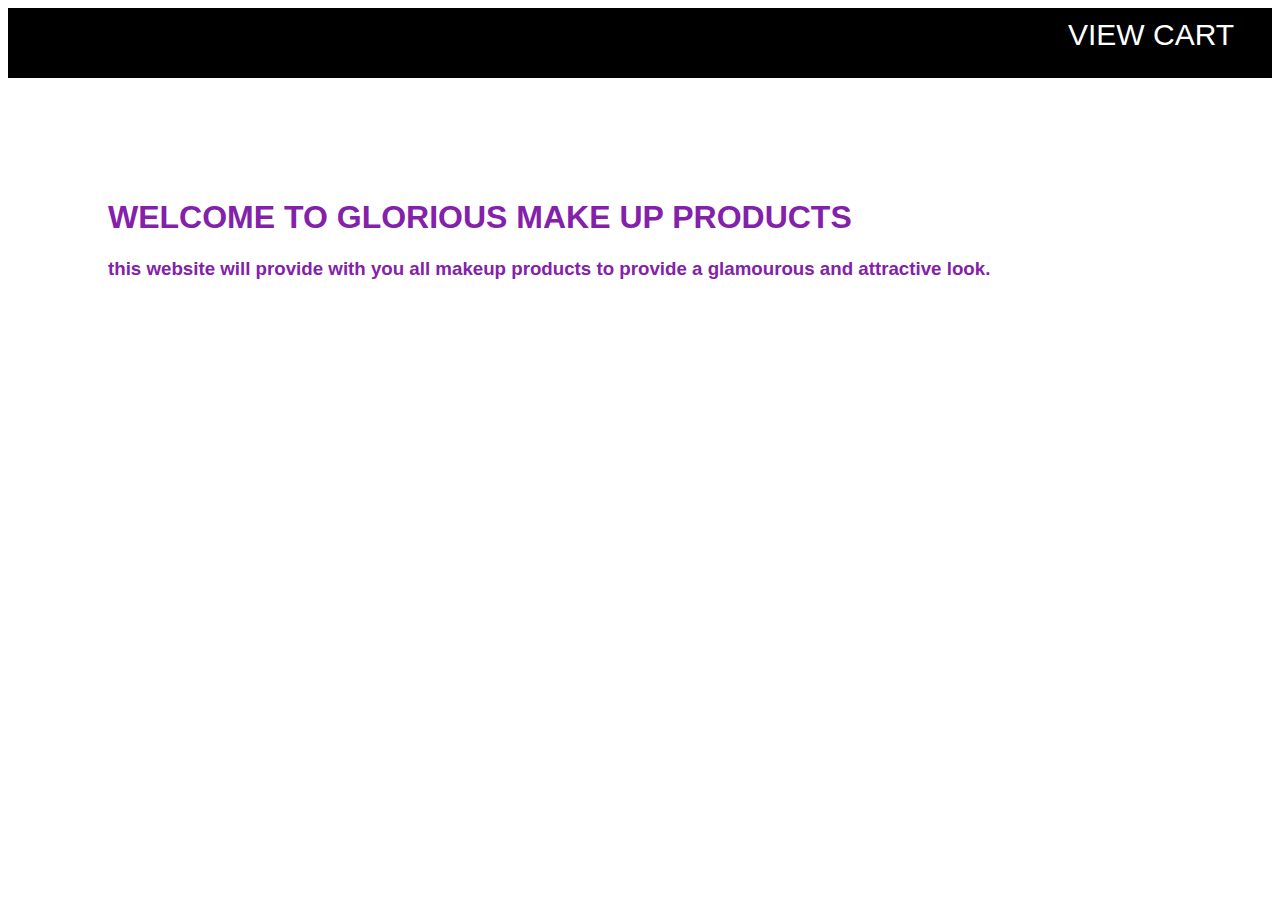
<file: index.html>
<!DOCTYPE html>
<html lang="en">
<head>
    <meta charset="UTF-8">
    <meta http-equiv="X-UA-Compatible" content="IE=edge">
    <meta name="viewport" content="width=device-width, initial-scale=1.0">
    <script src="https://ajax.googleapis.com/ajax/libs/jquery/3.6.0/jquery.min.js"></script>
    <script src="js/index.js"></script>
    <link rel="stylesheet" href="css/index.css">
    <title>GLORIUS MAKEUP</title>
</head>
<body>
    <nav class="cartNav">
        <a href="cart.html" id="viewCart">VIEW CART</a>
    </nav>
    <div class="headContainer">
        <h1>WELCOME TO GLORIOUS MAKE UP PRODUCTS </h1>
        <h3>this website will provide with you all makeup products to provide a glamourous and attractive look.</h3>
    </div>
    <div class MakeupContainer>
        <div id="productData" class="productsRow"></div>   
    </div>
</body>
</html>
</file>
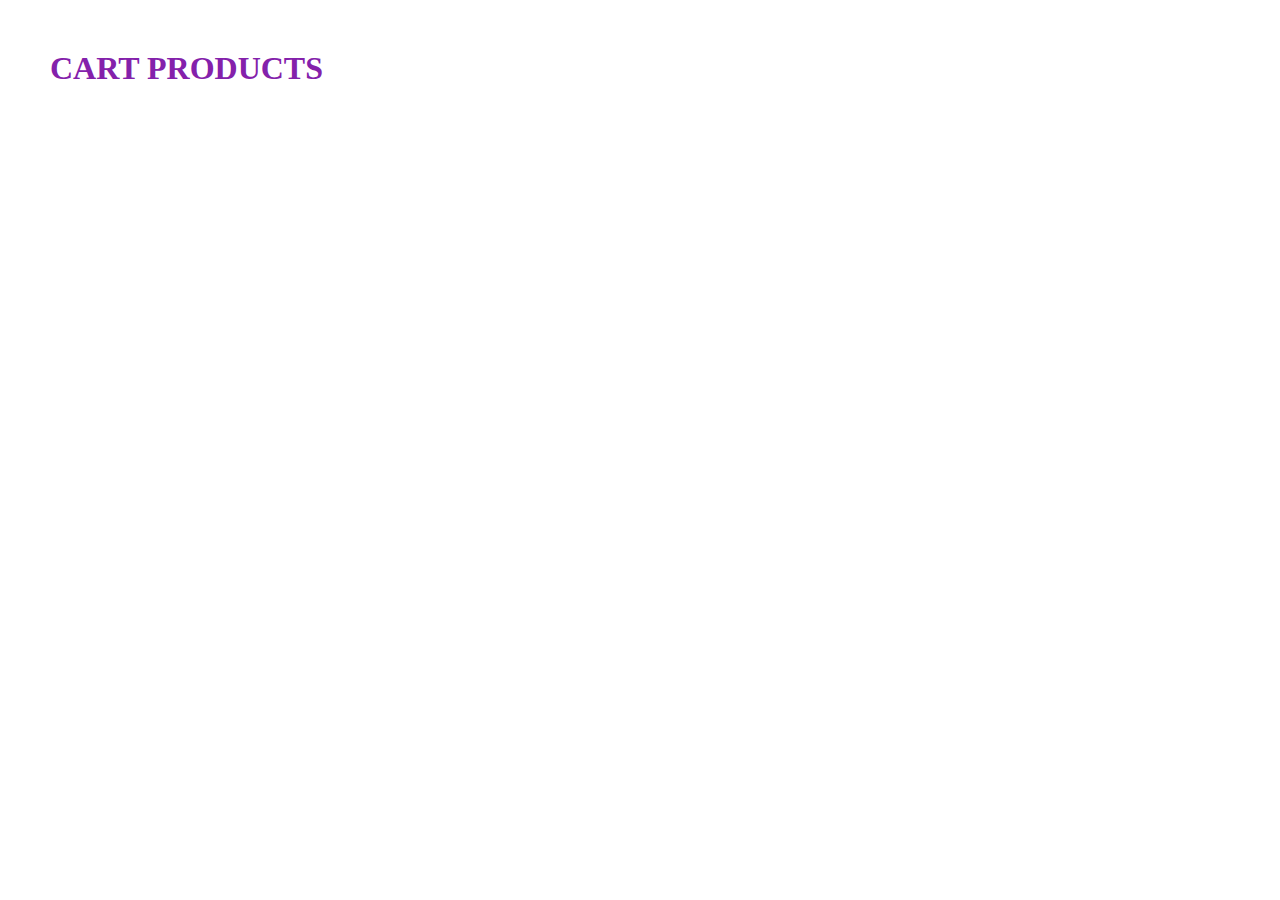
<file: cart.html>
<!DOCTYPE html>
<html lang="en">
<head>
    <meta charset="UTF-8">
    <meta http-equiv="X-UA-Compatible" content="IE=edge">
    <meta name="viewport" content="width=device-width, initial-scale=1.0">
    <title>Document</title>

    <script src="https://ajax.googleapis.com/ajax/libs/jquery/3.6.0/jquery.min.js"></script>
    <link rel="stylesheet" href="css/cart.css">
    <script src="js/cart.js"></script>
</head>
<body>
   <h1 class="heading">CART PRODUCTS</h1>
   <div class="cartContainer">
            <div class="cartProducts">
                     
            </div>
            <div class="productsTotal">

            </div>
   </div>
</body>
</html>
</file>
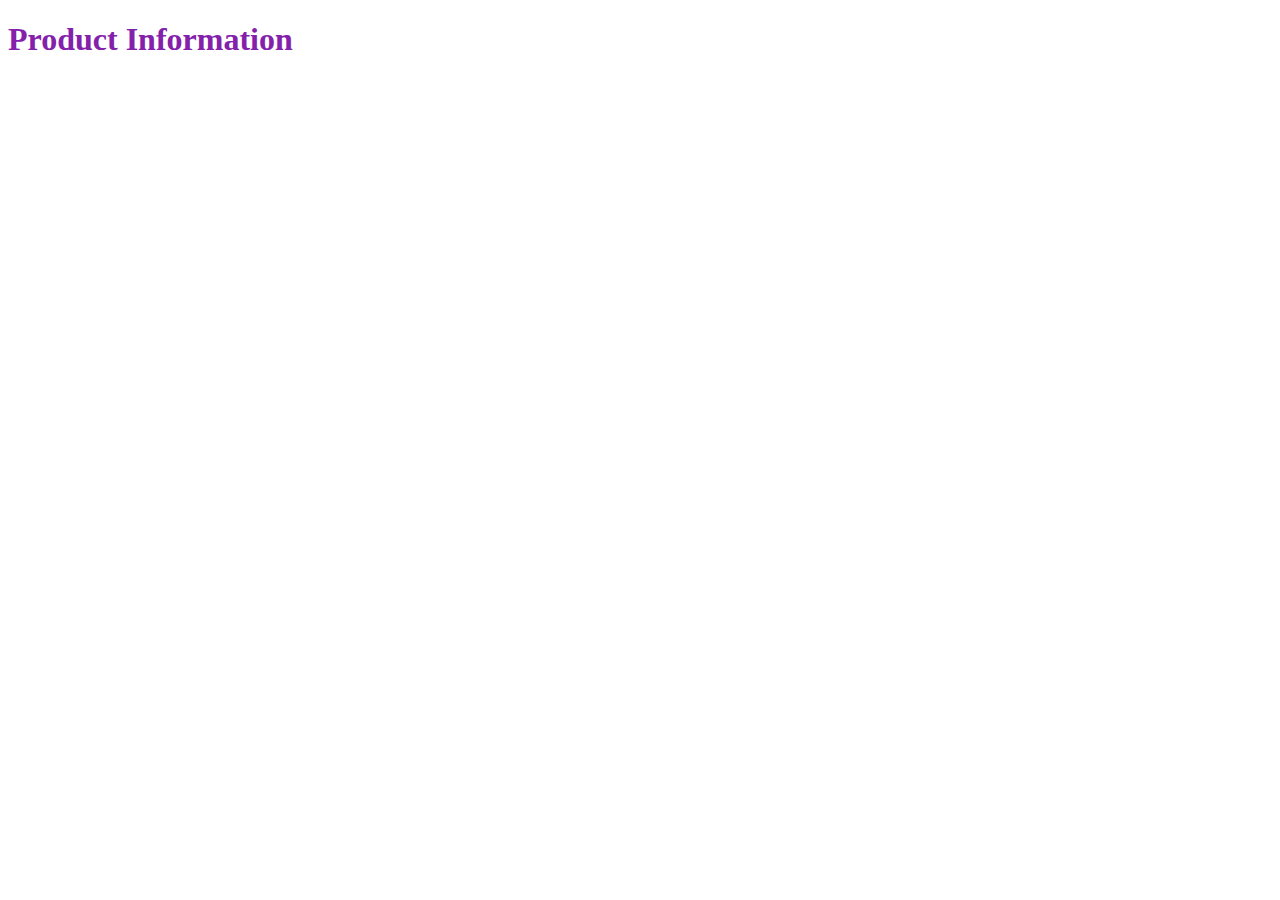
<file: productInfo.html>
<!DOCTYPE html>
<html lang="en">
<head>
    <meta charset="UTF-8">
    <meta http-equiv="X-UA-Compatible" content="IE=edge">
    <meta name="viewport" content="width=device-width, initial-scale=1.0">
    <title>Product Information</title>

    <script src="https://ajax.googleapis.com/ajax/libs/jquery/3.6.0/jquery.min.js"></script>
    <link rel="stylesheet" href="css/product.css">
    <script src="js/productInfo.js"></script>
</head>
<body>
    <div class="center">
        <h1 class="heading"> Product Information </h1>
        <div id="product"> </div>
    </div>
</body>
</html>
</file>
<file: css/index.css>
*{
    box-sizing: border-box;
}
body{
    font-family: Arial, Helvetica, sans-serif;
}
.headContainer{
    height:600px;
    padding:100px;
    background-image: url("https://www.sciencenews.org/wp-content/uploads/2021/06/061521_mt_cosmetics_feat.jpg");
}
 h1,h3{
     
     color: #8421ab;
 }
.productsRow{
    display: flex;
    flex-wrap: wrap;
    justify-content: center;
    padding: 10px;
}

.column{
    flex: 20%;
    max-width: 30%;
   
    margin: 10px;
    padding: 20px;
    text-align: center;
}

.productCard{
    width: 80%;
    box-shadow: 0 4px 8px 0 rgba(112, 184, 233, 0.2), 0 6px 20px 0 rgba(230, 101, 101, 0.19); 
}

.imageCard{
    width: 80%;
    height: 40%;
    margin: auto;
}

.showMore{
    margin: 10px;
    background-color:rgba(112, 184, 233, 0.2) ;
}
 .addCart{
     margin: 10px;
     background-color: rgba(230, 101, 101, 0.19);
 }
.link{
    text-decoration: none;
}
#viewCart{
    text-decoration: none;
    font-size:30px;
    color: white;
    border: 1px;
    margin-left: 1050px;
}
.cartNav{
    padding:10px;
    background-color: black;
    height:70px;
}
</file>
<file: css/cart.css>
body{
    margin:50px;
    background-image: url("https://thumbs.dreamstime.com/z/makeup-brush-scatt…red-blush-grey-stone-background-top-215512406.jpg");
}

.Tprice, .pprice{
    color: purple;
}
.btn.delete_btn{
    margin: 10px;
    background-color: rgb(241, 190, 190);
}
.cartItems{
    border: 1px solid black;
    border-radius: 10px;
    padding: 10px;
    background-color: lightgray;
    width: 50%;
}
.heading{
    color:#8421ab;
}
.totalPrice{
    background-color: darkcyan;
    height: 40px;
    margin: 10px;
}
.tAmountContainer{
    margin: 10px;
    color:purple;
    font-size: larger;
}
.buy{
    margin: 10px;
    background-color: darkcyan;
    height: 40px;
    width: 400px;
    margin: auto;
}
</file>
<file: css/product.css>
body{
   
    background-image: url("	https://cdn.wallpapersafari.com/19/52/VWbfAi.jpg");
}
.heading{
    color: #8421ab;
}
.plink{
    text-decoration: none;
    color: blueviolet;
}

#addCartBtn{
    color: white;
    font-size: medium;
    background-color: black;
    width: 40%;
    height: 40px;
    margin:10px;
}

#image {
    height:500px;
}

#description, #pLink, #pName, #pPrice{
    font-size: 30px;
}

#pPrice{
    color:#023020 ;
}
</file>
